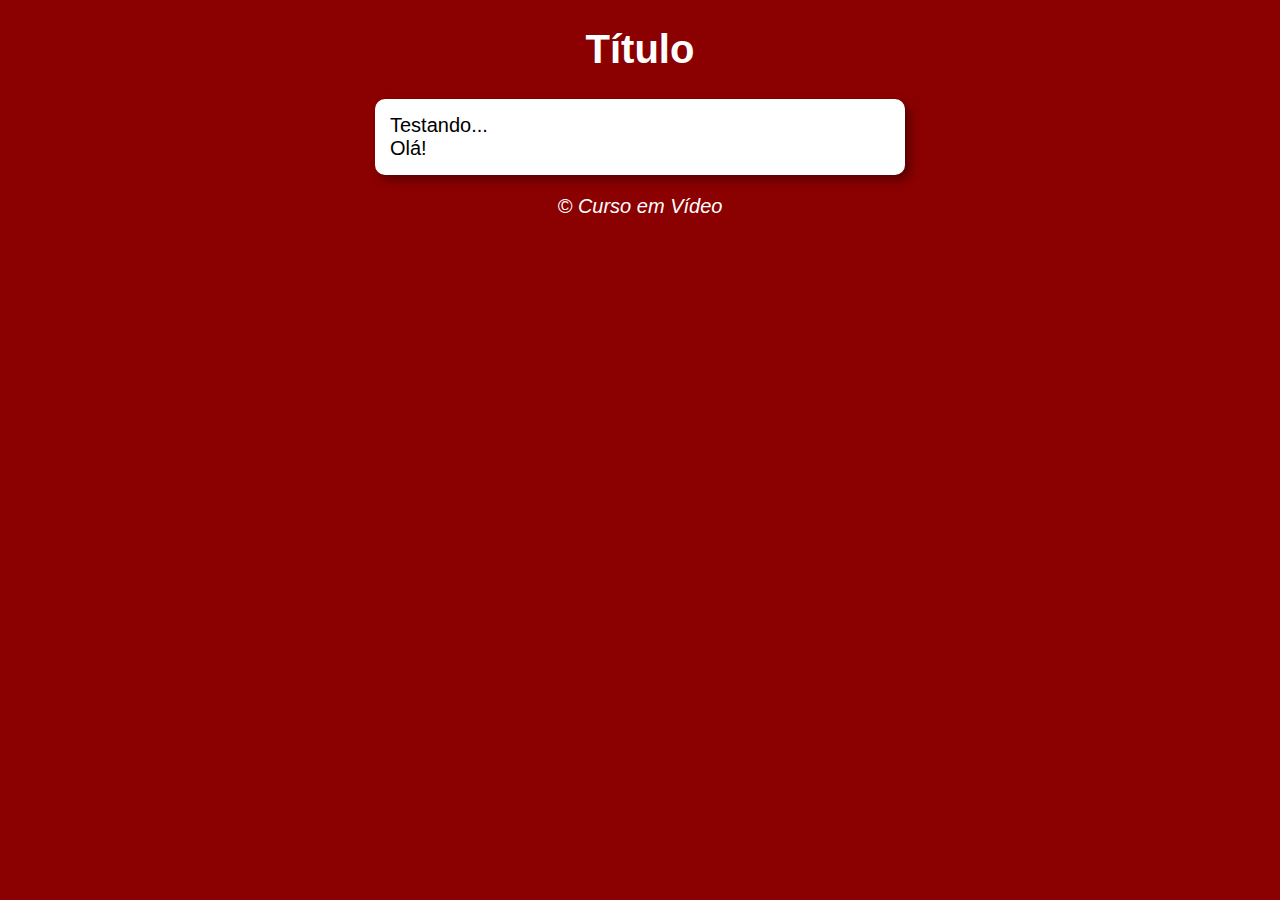
<file: aula12ex/modelo/index.html>
<!DOCTYPE html>
<html lang="pt-br">
<head>
    <meta charset="UTF-8">
    <meta name="viewport" content="width=device-width, initial-scale=1.0">
    <title>Modelo de Exercícios</title>
    <link rel="stylesheet" href="style.css">
</head>
<body>
    <header>
        <h1>Título</h1>
    </header>
    <section>
        <div>
            Testando...
        </div>
        <div>
            Olá!
        </div>
    </section>
    <footer>
        <p>&copy; Curso em Vídeo</p>
    </footer>
    <script src="script.js"></script>
</body>
</html>
</file>
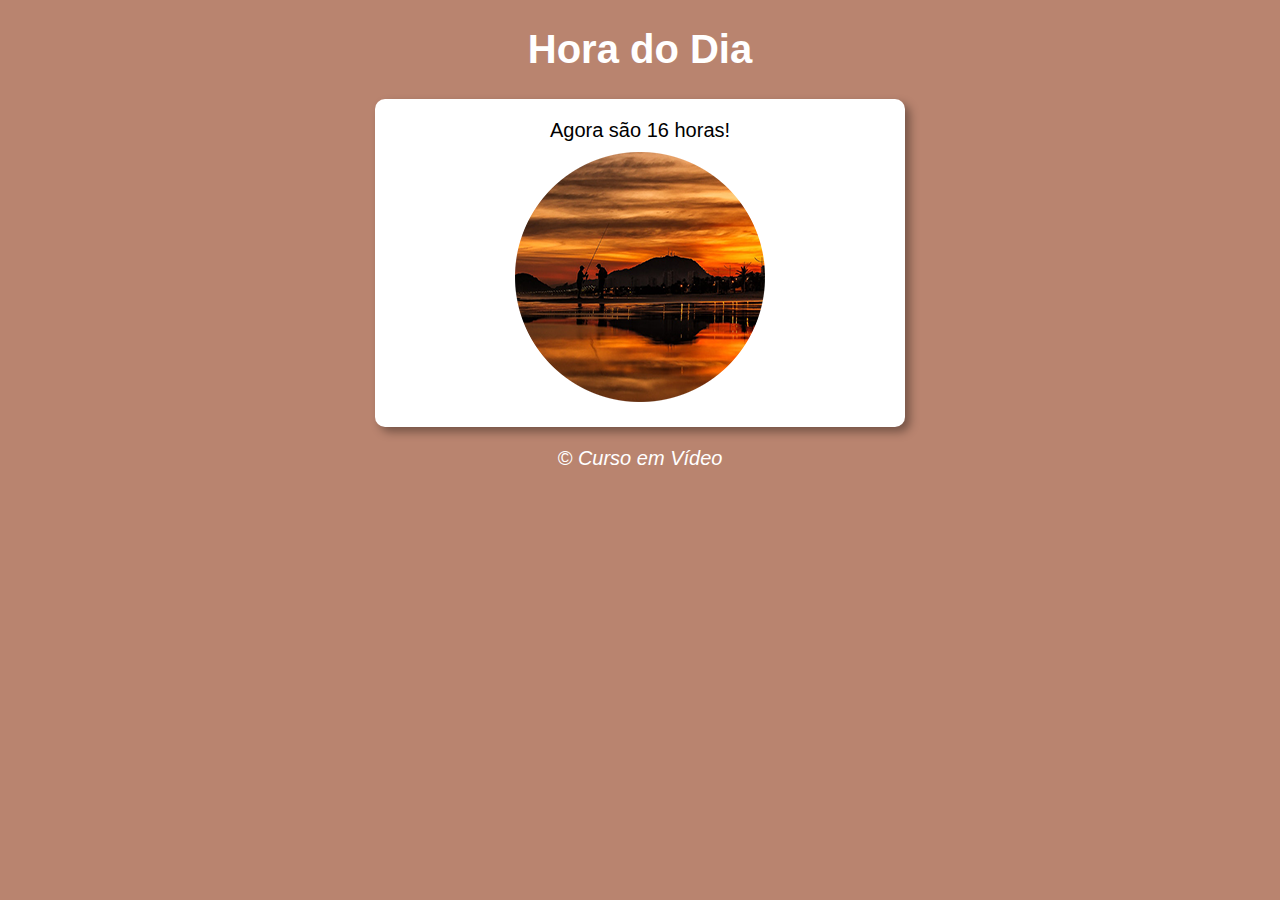
<file: aula12ex/ex014/public/index.html>
<!DOCTYPE html>
<html lang="pt-br">
<head>
    <meta charset="UTF-8">
    <meta name="viewport" content="width=device-width, initial-scale=1.0">
    <title>Modelo de Exercícios</title>
    <link rel="stylesheet" href="../assets/css/style.css">
</head>
<body onload="carregar()">
    <header>
        <h1>Hora do Dia</h1>
    </header>
    <section>
        <div id="message">
            
        </div>
        <div id="">
            <img id="photo" src="../public/images/fotomanha.png" alt="Foto do Dia">
        </div>
    </section>
    <footer>
        <p>&copy; Curso em Vídeo</p>
    </footer>
    <script src="../assets/js/script.js"></script>
</body>
</html>
</file>
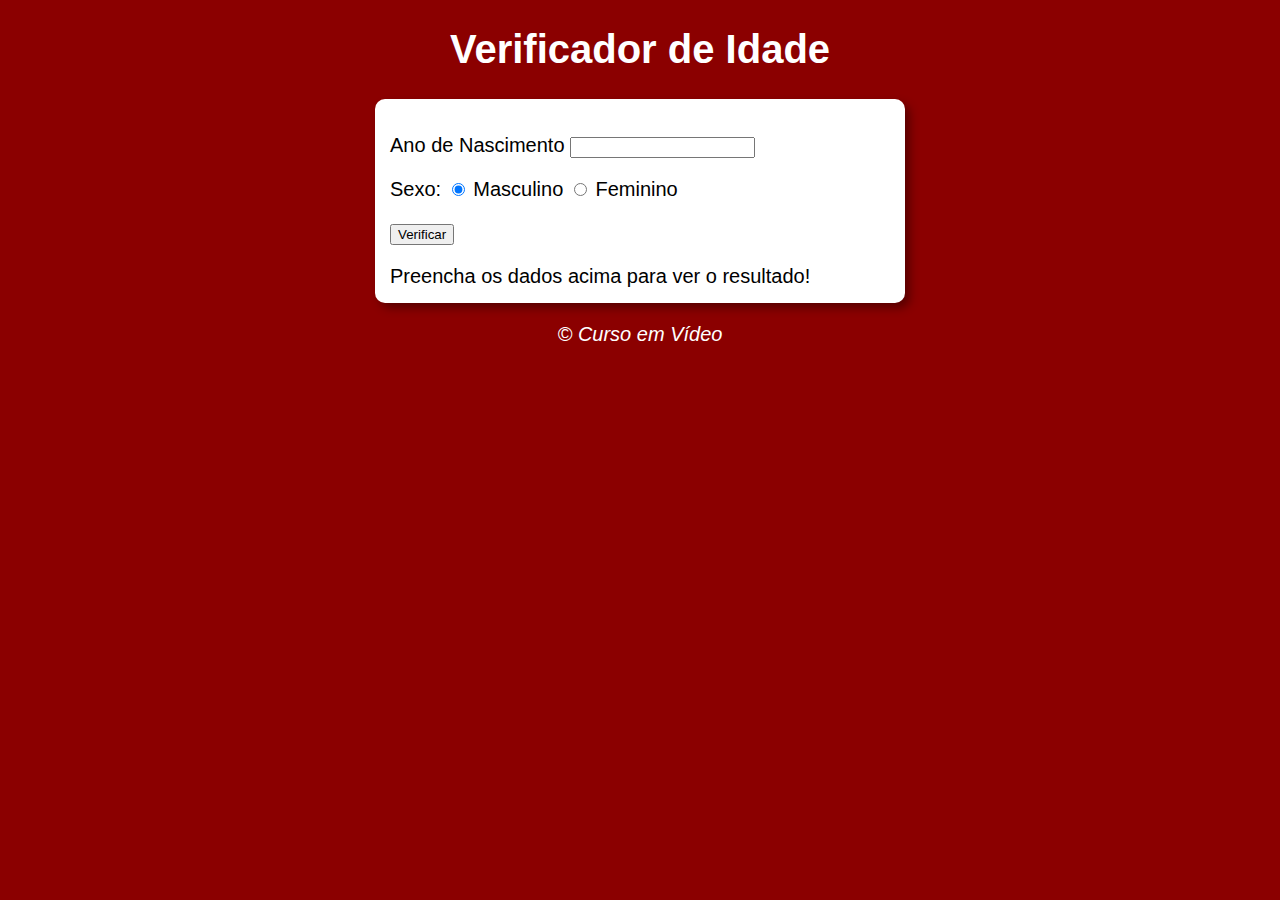
<file: aula12ex/ex015/public/index.html>
<!DOCTYPE html>
<html lang="pt-br">
<head>
    <meta charset="UTF-8">
    <meta name="viewport" content="width=device-width, initial-scale=1.0">
    <title>Modelo de Exercícios</title>
    <link rel="stylesheet" href="../assets/css/style.css">
</head>
<body>
    <header>
        <h1>Verificador de Idade</h1>
    </header>
    <section>
        <div>
            <p>Ano de Nascimento
                <input type="number" name="txt_ano_nasc" id="txt_ano_nasc" min="0">
            </p>
            <p>Sexo:
                <input type="radio" name="radsex" id="masc" checked>
                <label for="masc">Masculino</label>
                <input type="radio" name="radsex" id="fem">
                <label for="fem">Feminino</label>
            </p>
            <p>
                <input type="button" value="Verificar" onclick="verificar()">
            </p>
        </div>
        <div id="res">
            Preencha os dados acima para ver o resultado!
        </div>
    </section>
    <footer>
        <p>&copy; Curso em Vídeo</p>
    </footer>
    <script src="../assets/js/script.js"></script>
</body>
</html>
</file>
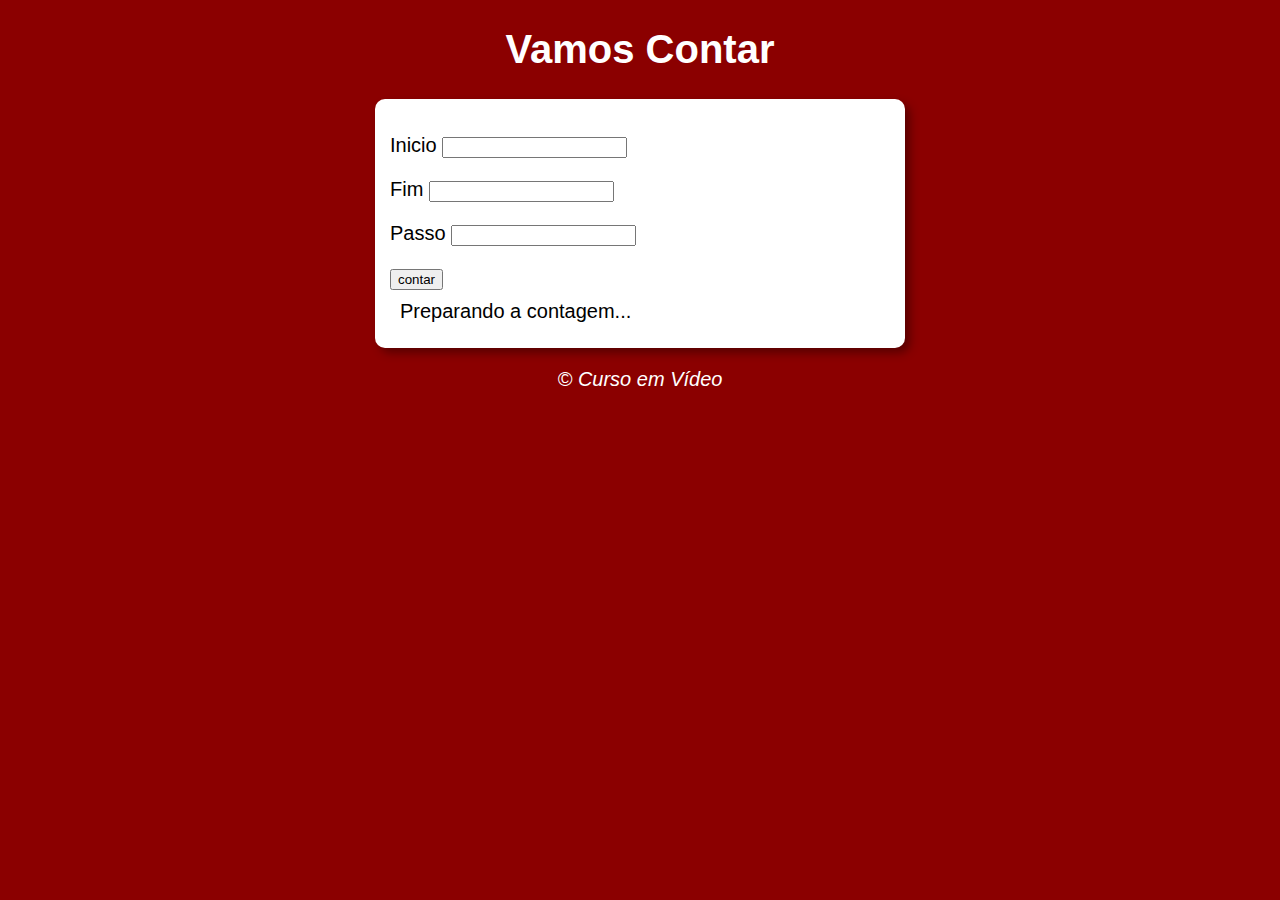
<file: aula14ex/ex016/public/index.html>
<!DOCTYPE html>
<html lang="pt-br">
<head>
    <meta charset="UTF-8">
    <meta name="viewport" content="width=device-width, initial-scale=1.0">
    <title>Modelo de Exercícios</title>
    <link rel="stylesheet" href="../assets/css/style.css">
</head>
<body>
    <header>
        <h1>Vamos Contar</h1>
    </header>
    <section>
        <div>
            <p>Inicio
                <input type="number" name="txtinicio" id="txtinicio">
            </p>
            <p>Fim
                <input type="number" name="txtfim" id="txtfim">
            </p>
            <p>Passo
                <input type="number" name="txtpasso" id="txtpasso">
            </p>
            <input type="button" value="contar" onclick="contar()">
        </div>
        <div id="res">
            Preparando a contagem...
        </div>
    </section>
    <footer>
        <p>&copy; Curso em Vídeo</p>
    </footer>
    <script src="../assets/js/script.js"></script>
</body>
</html>
</file>
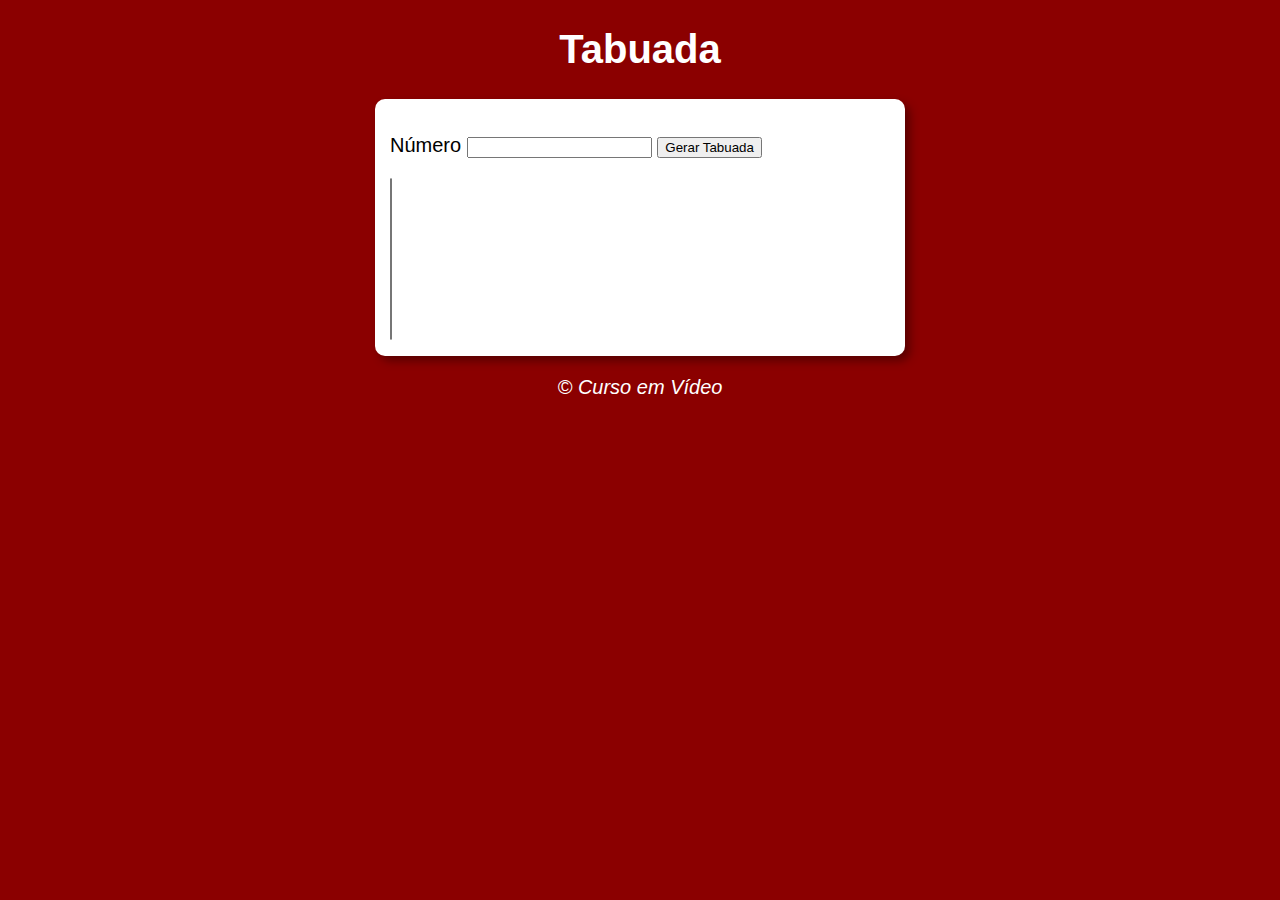
<file: aula14ex/ex017/public/index.html>
<!DOCTYPE html>
<html lang="pt-br">
<head>
    <meta charset="UTF-8">
    <meta name="viewport" content="width=device-width, initial-scale=1.0">
    <title>Modelo de Exercícios</title>
    <link rel="stylesheet" href="../assets/css/style.css">
</head>
<body>
    <header>
        <h1>Tabuada</h1>
    </header>
    <section>
        <div>
            <p>Número
                <input type="number" name="txtnumero" id="txtnumero">
                <input type="button" value="Gerar Tabuada" onclick="criarTabuada()">
            </p>
        </div>
        <div>
            <select name="tabuada" id="tabuada" size="10"></select>
        </div>
    </section>
    <footer>
        <p>&copy; Curso em Vídeo</p>
    </footer>
    <script src="../assets/js/script.js"></script>
</body>
</html>
</file>
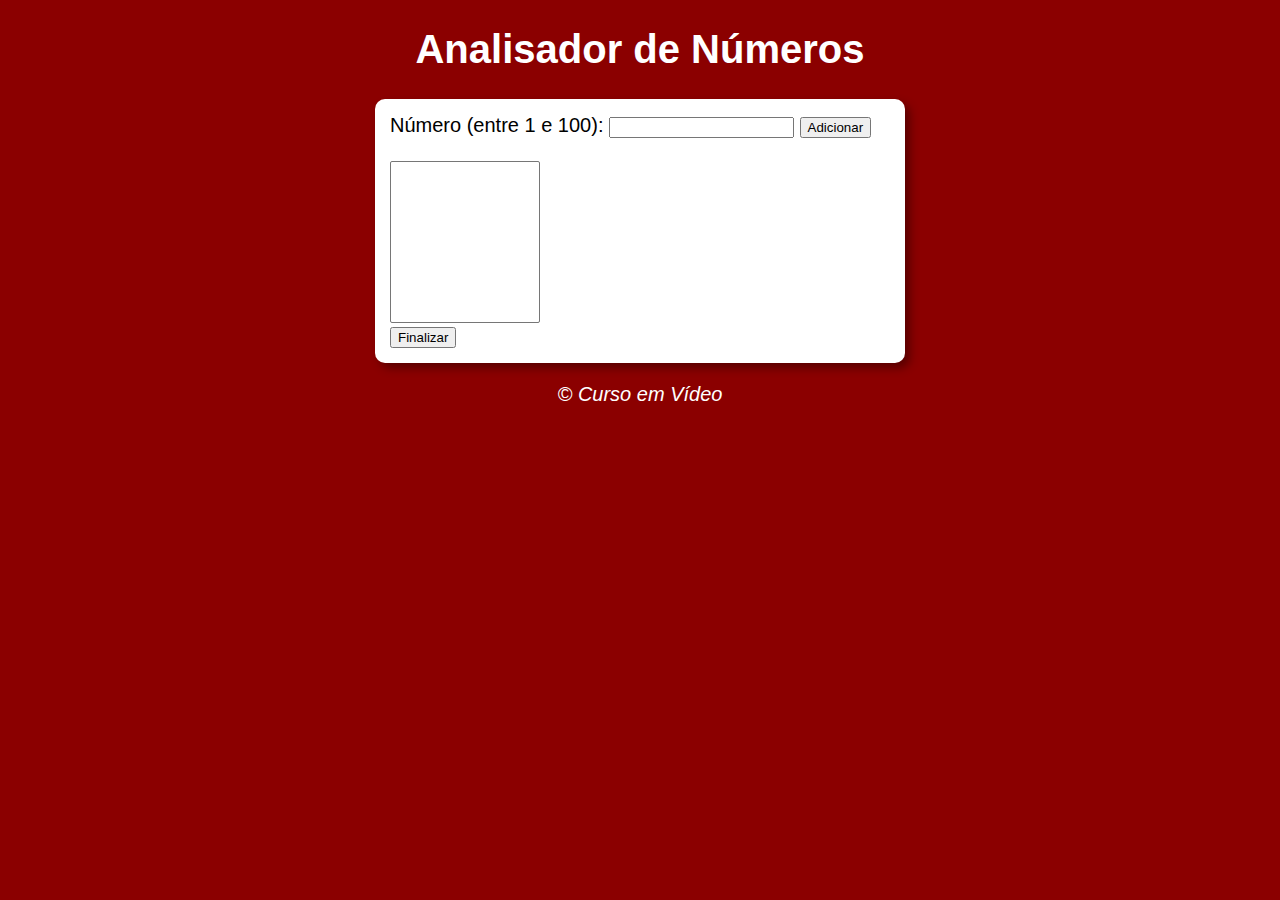
<file: aula16ex/ex018/public/index.html>
<!DOCTYPE html>
<html lang="pt-br">
<head>
    <meta charset="UTF-8">
    <meta name="viewport" content="width=device-width, initial-scale=1.0">
    <title>Modelo de Exercícios</title>
    <link rel="stylesheet" href="../assets/css/style.css">
</head>
<body>
    <header>
        <h1>Analisador de Números</h1>
    </header>
    <section>
        <div>
            Número (entre 1 e 100):
            <input type="number" name="numerotxt" id="numerotxt">
            <input type="button" value="Adicionar" onclick="adicionar()">
            <br><br><select name="lista" id="lista" size="10"></select>
            <br><input type="button" value="Finalizar" onclick="finalizar()">
        </div>
        <div id="res">
            
        </div>
    </section>
    <footer>
        <p>&copy; Curso em Vídeo</p>
    </footer>
    <script src="../assets/js/script.js"></script>
</body>
</html>
</file>
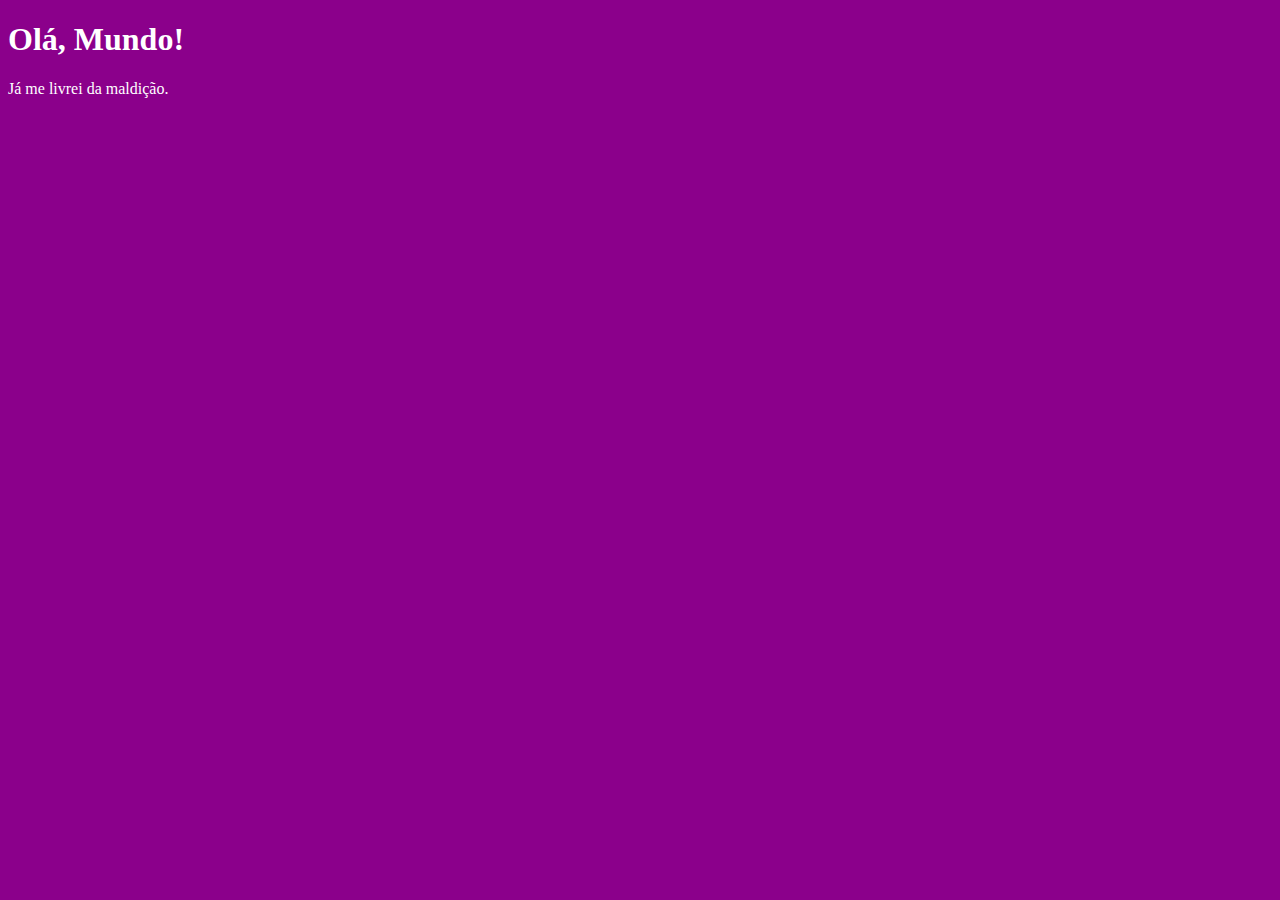
<file: ex001.html>
<!DOCTYPE html>
<html lang="pt-br">
<head>
    <meta charset="UTF-8">
    <meta name="viewport" content="width=device-width, initial-scale=1.0">
    <title>Curso Javascript</title>
    
    <style>
        body{
            background-color: darkmagenta;
        }

        h1{
            color: white;
        }

        p{
            color: white;
        }
    </style>

</head>
<body>
    <h1>Olá, Mundo!</h1>
    <p>Já me livrei da maldição.</p>

    <script>
        window.alert("Olá, Mundo!");
        window.confirm("Você esta gostando do curso?");
        window.prompt("Qual é o seu nome?");
    </script>
</body>
</html>
</file>
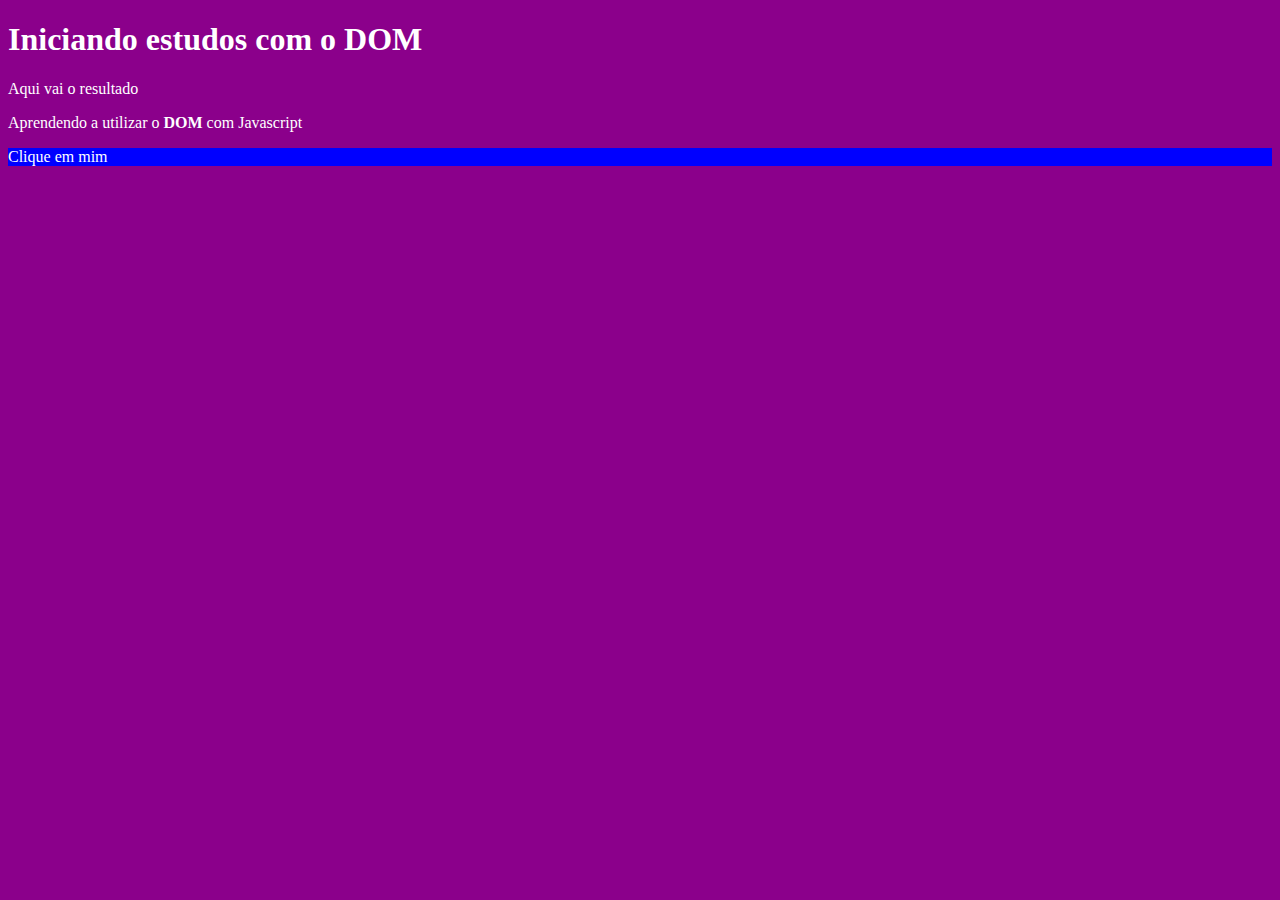
<file: ex005.html>
<!DOCTYPE html>
<html lang="pt-br">
<head>
    <meta charset="UTF-8">
    <meta name="viewport" content="width=device-width, initial-scale=1.0">
    <title>Curso Javascript</title>
    <style>
        body{
            background-color: darkmagenta;
        }

        h1{
            color: white;
        }

        p{
            color: white;
        }
    </style>
</head>
<body>
    <h1>Iniciando estudos com o DOM</h1>
    
    <p>Aqui vai o resultado</p>

    <p>Aprendendo a utilizar o <strong>DOM</strong> com Javascript</p>

    <div id="msg" class="msg">Clique em mim</div>
    
    <script>
        /*
        var corpo = window.document.body;
        corpo.style.background = ('black')
        */

        /*
        var p1 = window.document.getElementsByTagName('p')[1];
        p1.style.color = 'blue';
        window.document.write(p1.innerText);
        */

        /*
        window.document.write(p1.innerHTML);
        var d = window.document.getElementById('msg');
        d.style.color = 'white';
        */

        /*
        var d = window.document.querySelector('div#msg');
        d.style.color = 'white';
        */
        
        var d = window.document.querySelector('div.msg');
        d.style.background = 'blue';
        d.style.color = 'white';

    </script>
</body>
</html>
</file>
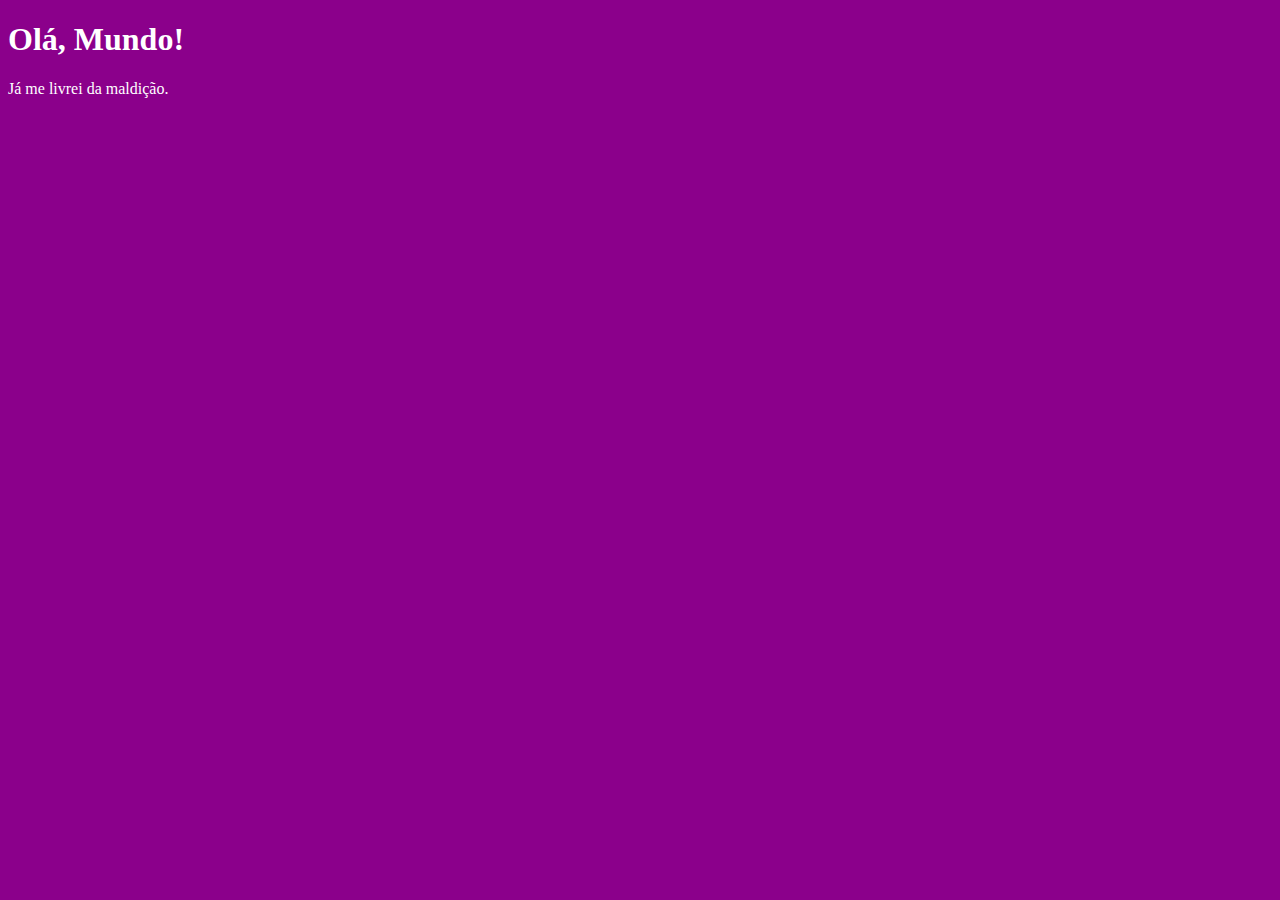
<file: aula06/ex002.html>
<!DOCTYPE html>
<html lang="pt-br">
<head>
    <meta charset="UTF-8">
    <meta name="viewport" content="width=device-width, initial-scale=1.0">
    <title>Curso Javascript</title>
    
    <style>
        body{
            background-color: darkmagenta;
        }

        h1{
            color: white;
        }

        p{
            color: white;
        }
    </style>

</head>
<body>
    <h1>Olá, Mundo!</h1>
    <p>Já me livrei da maldição.</p>

    <script>
        var nome = window.prompt("Qual é o seu nome?");
        window.alert("Olá, " + nome + "! Tudo bem?");
    </script>
</body>
</html>
</file>
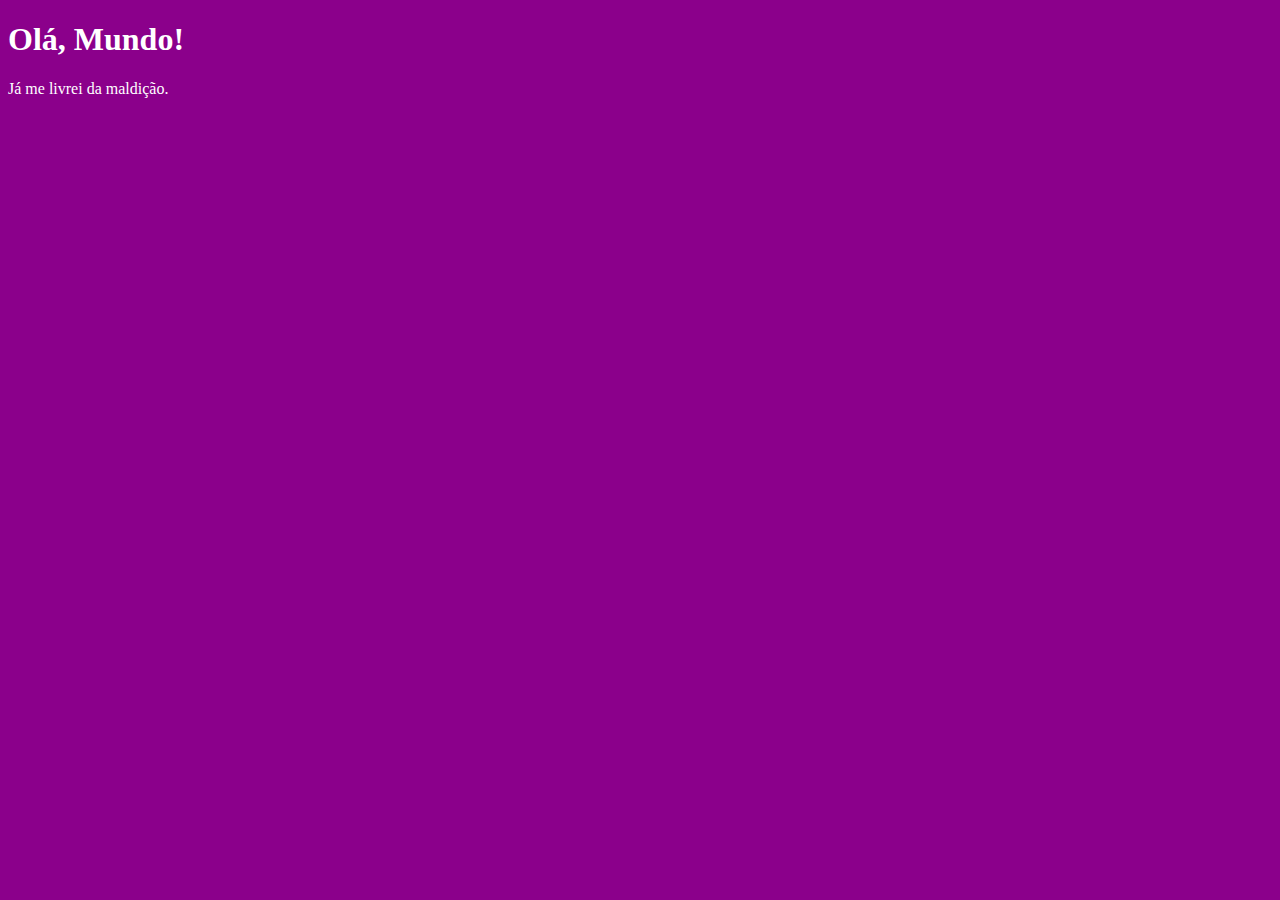
<file: aula06/ex003.html>
<!DOCTYPE html>
<html lang="pt-br">
<head>
    <meta charset="UTF-8">
    <meta name="viewport" content="width=device-width, initial-scale=1.0">
    <title>Curso Javascript</title>
    
    <style>
        body{
            background-color: darkmagenta;
        }

        h1{
            color: white;
        }

        p{
            color: white;
        }
    </style>

</head>
<body>
    <h1>Olá, Mundo!</h1>
    <p>Já me livrei da maldição.</p>

    <script>
        var n1 = Number(window.prompt("Digite um número"))
        var n2 = Number(window.prompt("Digite outro número"))
        var r = n1 + n2
        //window.alert("A soma é " + r)
        window.alert(`A soma entre ${n1} e ${n2} é igual a ${r}`)
    </script>
</body>
</html>
</file>
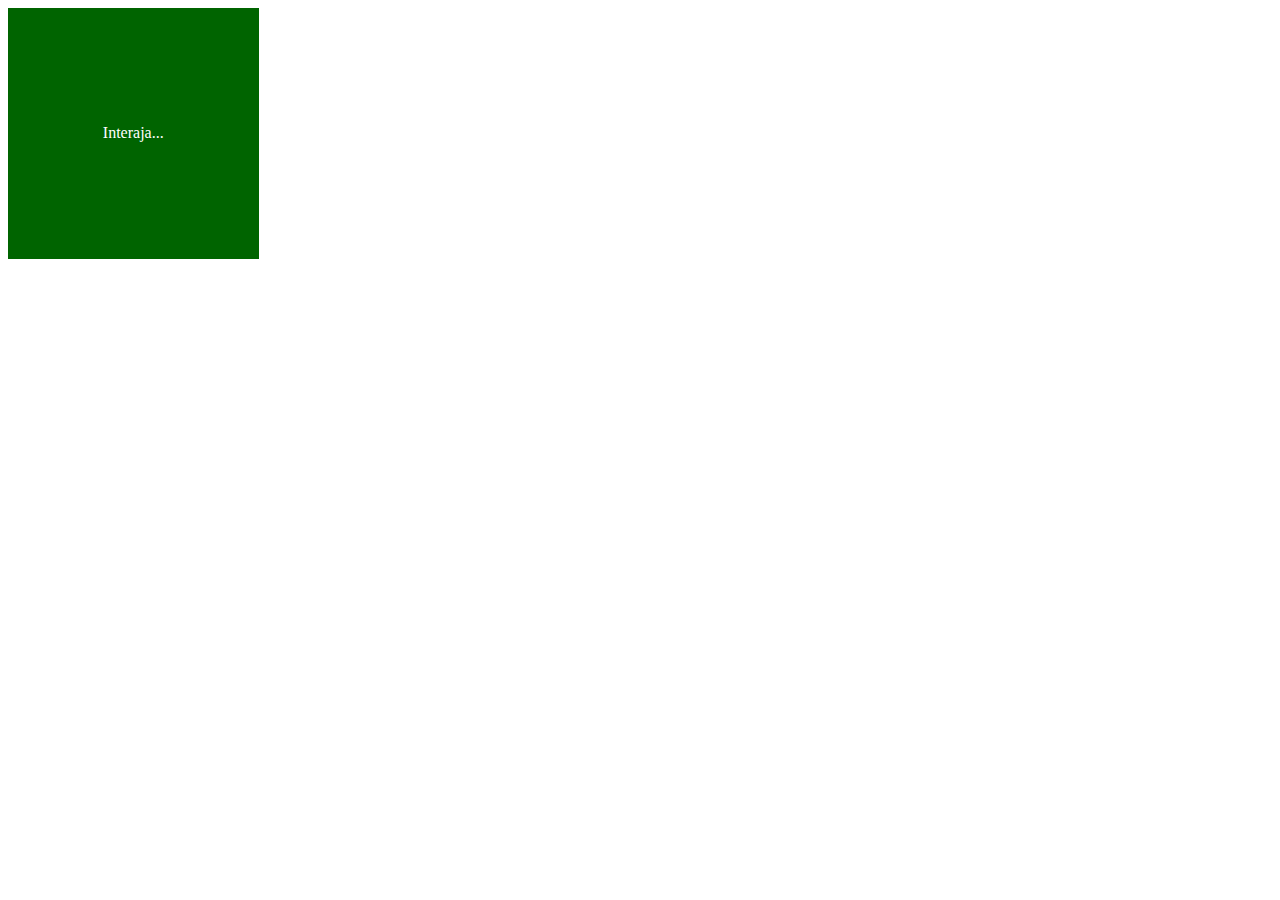
<file: aula10/ex006.html>
<!DOCTYPE html>
<html lang="pt-br">
<head>
    <meta charset="UTF-8">
    <meta name="viewport" content="width=device-width, initial-scale=1.0">
    <title>Curso Javascript</title>
    <style>
        div#area{
            padding: 2%;
            background: darkgreen;
            color: white;
            width: 200px;
            height: 200px;
            line-height: 200px;
            text-align: center;
        }
    </style>
</head>
<body>
    <!-- <div id="area" onclick="clicar()" onmouseenter="entrar()" onmouseout="sair()"></div> -->
    <div id="area" onclick="clicar()" onmouseenter="entrar()" onmouseout="sair()">
        Interaja...
    </div>

    <script>
        var a = window.document.getElementById('area');

        a.addEventListener("click", clicar)
        a.addEventListener("mouseenter", entrar)
        a.addEventListener("mouseout", sair)

        function clicar(){
            a.innerText = "Clicou! Funcionou!";
            a.style.background = "red";
        }

        function entrar(){
            a.innerText = "Entrou!"
        }

        function sair(){
            a.innerText = "Saiu!"
            a.style.background = "green";
        }
    </script>
</body>
</html>
</file>
<file: aula12ex/modelo/style.css>
body{
    background: darkred;
    font: normal 15pt Arial;
}

header{
    color: white;
    text-align: center;
}

section{
    background: white;
    border-radius: 10px;
    padding: 15px;
    width: 500px;
    margin: auto;
    box-shadow: 5px 5px 10px rgba(0, 0, 0, 0.365);
}

footer{
    color: white;
    text-align: center;
    font-style: italic;
}
</file>
<file: aula12ex/ex014/assets/css/style.css>
body{
    background: darkred;
    font: normal 15pt Arial;
}

header{
    color: white;
    text-align: center;
}

div{
    text-align: center;
    padding: 5px;
}

section{
    background: white;
    border-radius: 10px;
    padding: 15px;
    width: 500px;
    margin: auto;
    box-shadow: 5px 5px 10px rgba(0, 0, 0, 0.365);
}

footer{
    color: white;
    text-align: center;
    font-style: italic;
}
</file>
<file: aula12ex/ex015/assets/css/style.css>
body{
    background: darkred;
    font: normal 15pt Arial;
}

header{
    color: white;
    text-align: center;
}

section{
    background: white;
    border-radius: 10px;
    padding: 15px;
    width: 500px;
    margin: auto;
    box-shadow: 5px 5px 10px rgba(0, 0, 0, 0.365);
}

footer{
    color: white;
    text-align: center;
    font-style: italic;
}
</file>
<file: aula14ex/ex016/assets/css/style.css>
body{
    background: darkred;
    font: normal 15pt Arial;
}

header{
    color: white;
    text-align: center;
}

div#res{
    padding: 10px;
}

section{
    background: white;
    border-radius: 10px;
    padding: 15px;
    width: 500px;
    margin: auto;
    box-shadow: 5px 5px 10px rgba(0, 0, 0, 0.365);
}

footer{
    color: white;
    text-align: center;
    font-style: italic;
}
</file>
<file: aula14ex/ex017/assets/css/style.css>
body{
    background: darkred;
    font: normal 15pt Arial;
}

header{
    color: white;
    text-align: center;
}

section{
    background: white;
    border-radius: 10px;
    padding: 15px;
    width: 500px;
    margin: auto;
    box-shadow: 5px 5px 10px rgba(0, 0, 0, 0.365);
}

footer{
    color: white;
    text-align: center;
    font-style: italic;
}
</file>
<file: aula16ex/ex018/assets/css/style.css>
body{
    background: darkred;
    font: normal 15pt Arial;
}

header{
    color: white;
    text-align: center;
}

section{
    background: white;
    border-radius: 10px;
    padding: 15px;
    width: 500px;
    margin: auto;
    box-shadow: 5px 5px 10px rgba(0, 0, 0, 0.365);
}

select#lista{
    width: 150px;
}

footer{
    color: white;
    text-align: center;
    font-style: italic;
}
</file>
